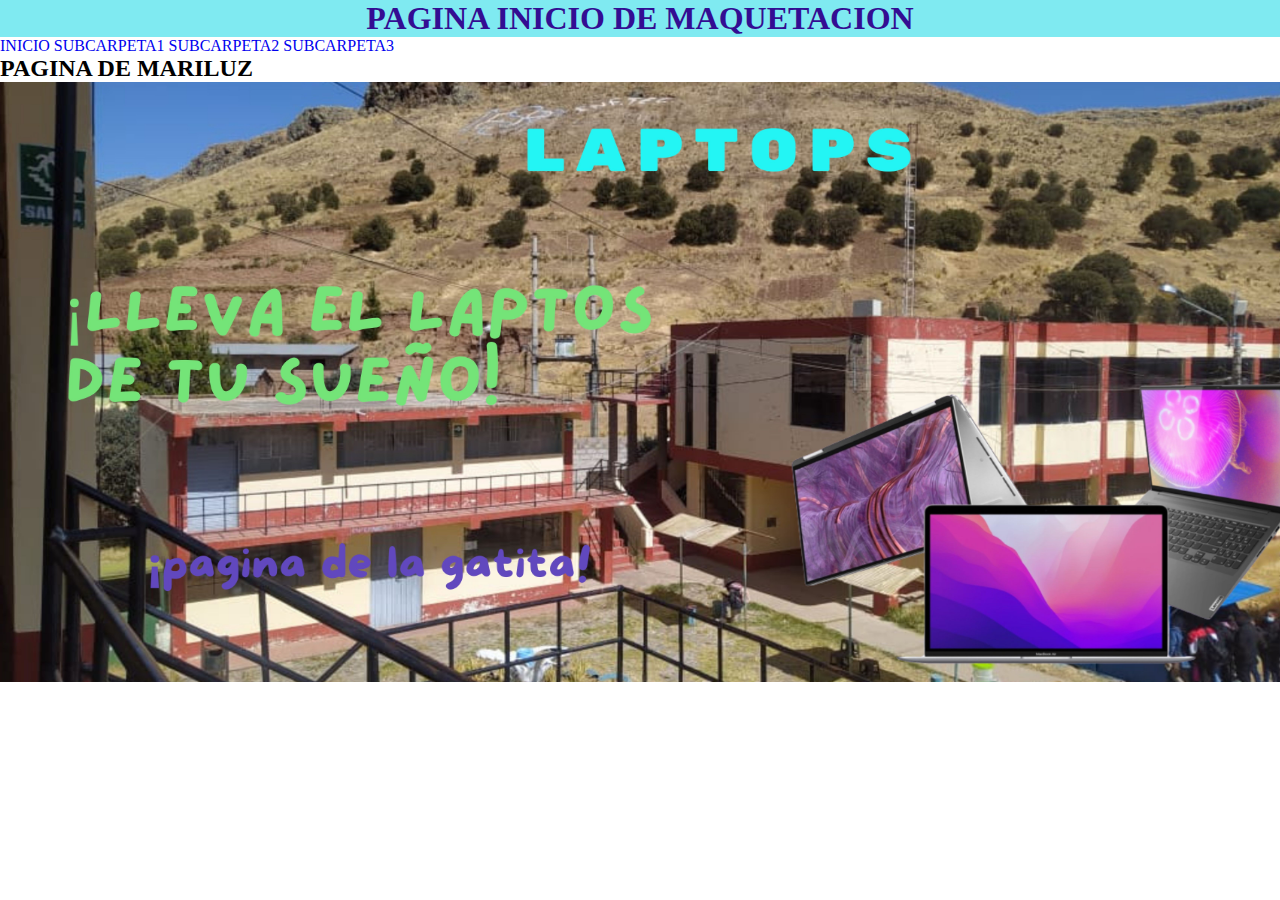
<file: index.html>
<!DOCTYPE html>
<html lang="en">
<head>
    <meta charset="UTF-8">
    <meta http-equiv="X-UA-Compatible" content="IE=edge">
    <meta name="viewport" content="width=device-width, initial-scale=1.0">
    <link rel="stylesheet" href="estilo.css">
    <title>Document</title>
</head>
<body>
    <header>
        <div class="container">
            <div class="nadvar">
                <div class="logo">
                    <h1><span>PAGINA INICIO DE MAQUETACION</span></h1>
                </div>
                <div class="menu">
                    <a href="./index.html">INICIO</a>
                    <a href="../subcarpeta1/index1.html">SUBCARPETA1</a>
                    <a href="../subcarpeta2/index2.html">SUBCARPETA2</a>
                    <a href="../subcarpeta3/index3.html">SUBCARPETA3</a>
                </div>
                <div class="responsive">
                    <i class="bx bx-menu-alt-right" id="responsive"></i>
                </div>
            </div>
        </div>
    </header>

    <main>
        <div class="texto">
            <h2>PAGINA DE MARILUZ</h2>
        <div class="img-main">
            <div class="img-food">
                <img width="1300" height="600" src="./banner.jpg" alt="">
                
            </div>
        </div>
    </main>
      
</body>
</html>
</file>
<file: estilo.css>
h1{
    color: rgb(51, 13, 146);
    text-align: center;
    background-color: rgb(127, 234, 241);
}
*{
    margin: 0;
    padding: 0;
    box-sizing: border-box;
    font-family: Cambria, Cochin, Georgia, Times, 'Times New Roman', serif;
    text-decoration: none;
}
</file>
